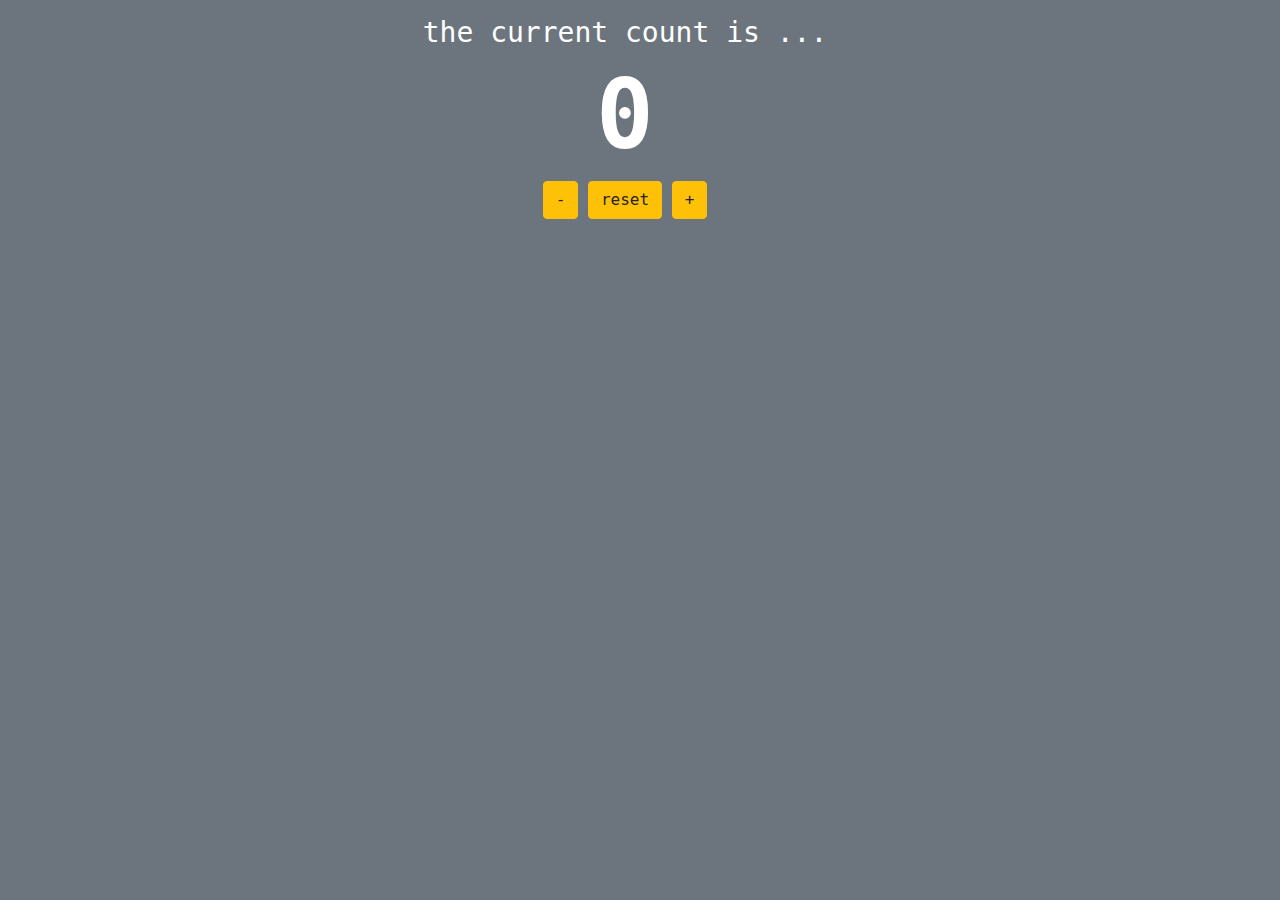
<file: index.html>
<!DOCTYPE html>
<html lang="en">
  <head>
    <meta charset="UTF-8" />
    <meta name="viewport" content="width=device-width, initial-scale=1.0" />
    <title>Document</title>
    <link
      rel="stylesheet"
      href="https://cdn.jsdelivr.net/npm/bootstrap@4.0.0/dist/css/bootstrap.min.css"
      integrity="sha384-Gn5384xqQ1aoWXA+058RXPxPg6fy4IWvTNh0E263XmFcJlSAwiGgFAW/dAiS6JXm"
      crossorigin="anonymous"
    />
    <link rel="stylesheet" href="style.css" />
  </head>
  <body class="bg-secondary text-white mt-3 ">
    <div class="container">
      <div class="row text-center w-100">
        <h3 class="w-100">the current count is ...</h3>
        <h1 id="counter-element" class="text-center w-100 display-1 font-weight-bold  ">0</h1>
        <div class="text-center w-100">
          <button id="minus-button" class="btn btn-warning">-</button>
          <button id="reset-button" class="btn btn-warning">reset</button>
          <button id="plus-button" class="btn btn-warning">+</button>
        </div>
      </div>
    </div>


    <script src="index.js"></script>
    <script
      src="https://code.jquery.com/jquery-3.2.1.slim.min.js"
      integrity="sha384-KJ3o2DKtIkvYIK3UENzmM7KCkRr/rE9/Qpg6aAZGJwFDMVNA/GpGFF93hXpG5KkN"
      crossorigin="anonymous"
    ></script>
    <script
      src="https://cdn.jsdelivr.net/npm/popper.js@1.12.9/dist/umd/popper.min.js"
      integrity="sha384-ApNbgh9B+Y1QKtv3Rn7W3mgPxhU9K/ScQsAP7hUibX39j7fakFPskvXusvfa0b4Q"
      crossorigin="anonymous"
    ></script>
    <script
      src="https://cdn.jsdelivr.net/npm/bootstrap@4.0.0/dist/js/bootstrap.min.js"
      integrity="sha384-JZR6Spejh4U02d8jOt6vLEHfe/JQGiRRSQQxSfFWpi1MquVdAyjUar5+76PVCmYl"
      crossorigin="anonymous"
    ></script>
  </body>
</html>
</file>
<file: style.css>
body {
    font-family: "jetbrains mono", monospace;
}
</file>
